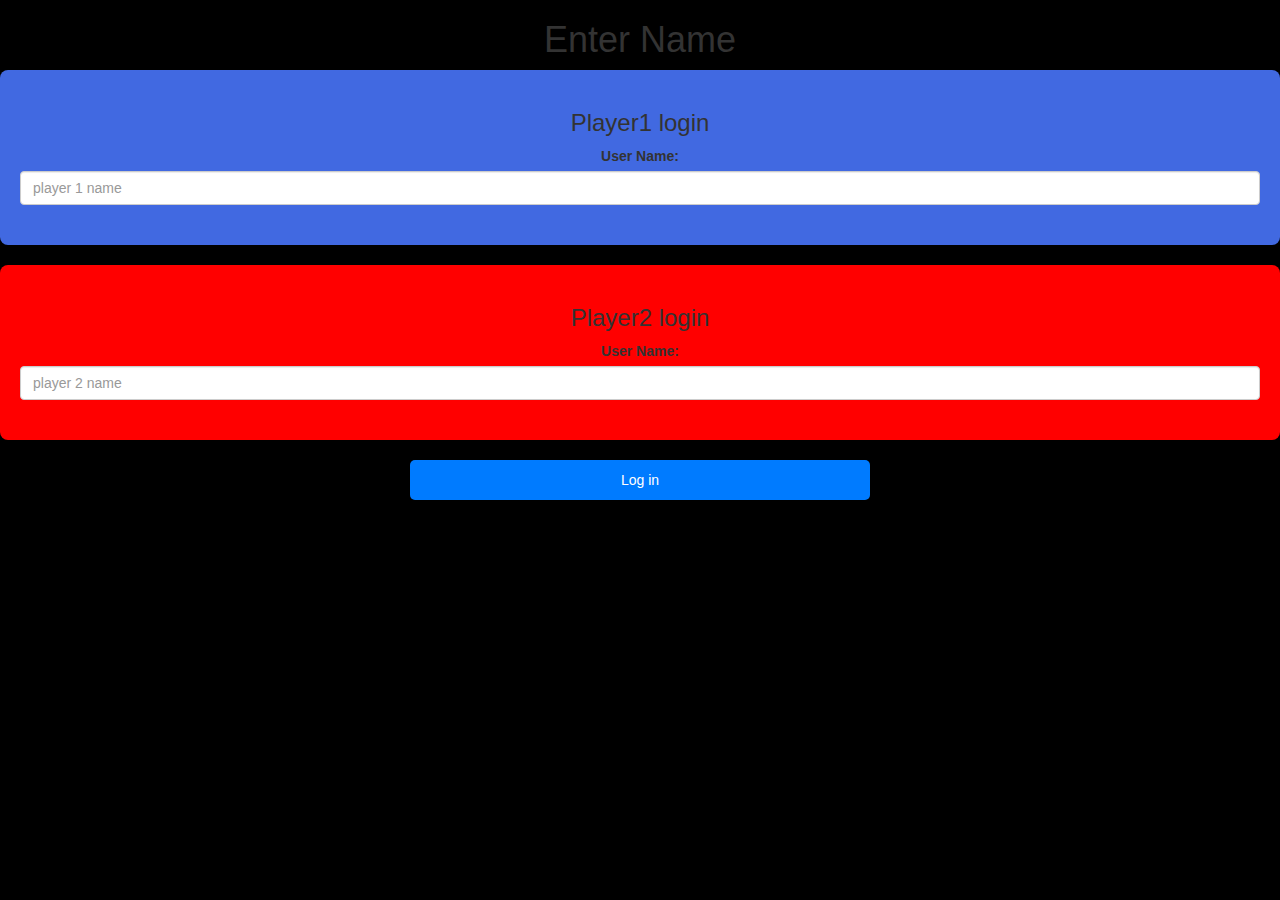
<file: index.html>
<!DOCTYPE html>
<html>
<head>
  <title>Game Page</title>
 <link rel="stylesheet" href="https://maxcdn.bootstrapcdn.com/bootstrap/3.4.0/css/bootstrap.min.css">
<script src="https://ajax.googleapis.com/ajax/libs/jquery/3.4.1/jquery.min.js"></script>
<script src="https://maxcdn.bootstrapcdn.com/bootstrap/3.4.0/js/bootstrap.min.js"></script>
<link rel="stylesheet" href="https://cdnjs.cloudflare.com/ajax/libs/font-awesome/4.7.0/css/font-awesome.min.css">
  <link rel="stylesheet" href="style.css"> 
  <script src="main.js"></script>
</head
<body>
  <center>
    <h1>Enter Name</h1>
    <div class="login_div1">
      <h3>Player1 login</h3>
      <label> User Name:</label>
      <input type="text" id="player1_name_input" class="form-control" placeholder="player 1 name">
      <br>
    </div>
    <br>
    <div class="login_div2">
      <h3>Player2 login</h3>
      <label> User Name:</label>
      <input type="text" id="player2_name_input" class="form-control" placeholder="player 2 name">
      <br>
    </div>
    <br>
    <button style="width: 36%" class="loginbutton" onclick="adduser()">Log in</button>
  </center>
 
</body>
</html>
</file>
<file: style.css>
body {
  background-color: black;
  font-family: monospace fantasy;
}

.login_div1 {
  background-color: royalblue;
  padding: 20px;
  border-radius: 8px;
  box-shadow: 0 0 10px rgba(0, 0, 0, 0.2);
  transition: transform 0.3s;
}
.login_div2 {
  background-color: red;
  padding: 20px;
  border-radius: 8px;
  box-shadow: 0 0 10px rgba(0, 0, 0, 0.2);
  transition: transform 0.3s;
}

.login_div1:hover, .login_div2:hover {
  transform: scale(0.8);
}

.loginbutton {
  background-color: #007bff;
  color: #fff;
  border: none;
  padding: 10px 20px;
  border-radius: 5px;
  transition: background-color 0.3s;
}

.loginbutton:hover {
  background-color: whitesmoke;
}
</file>
